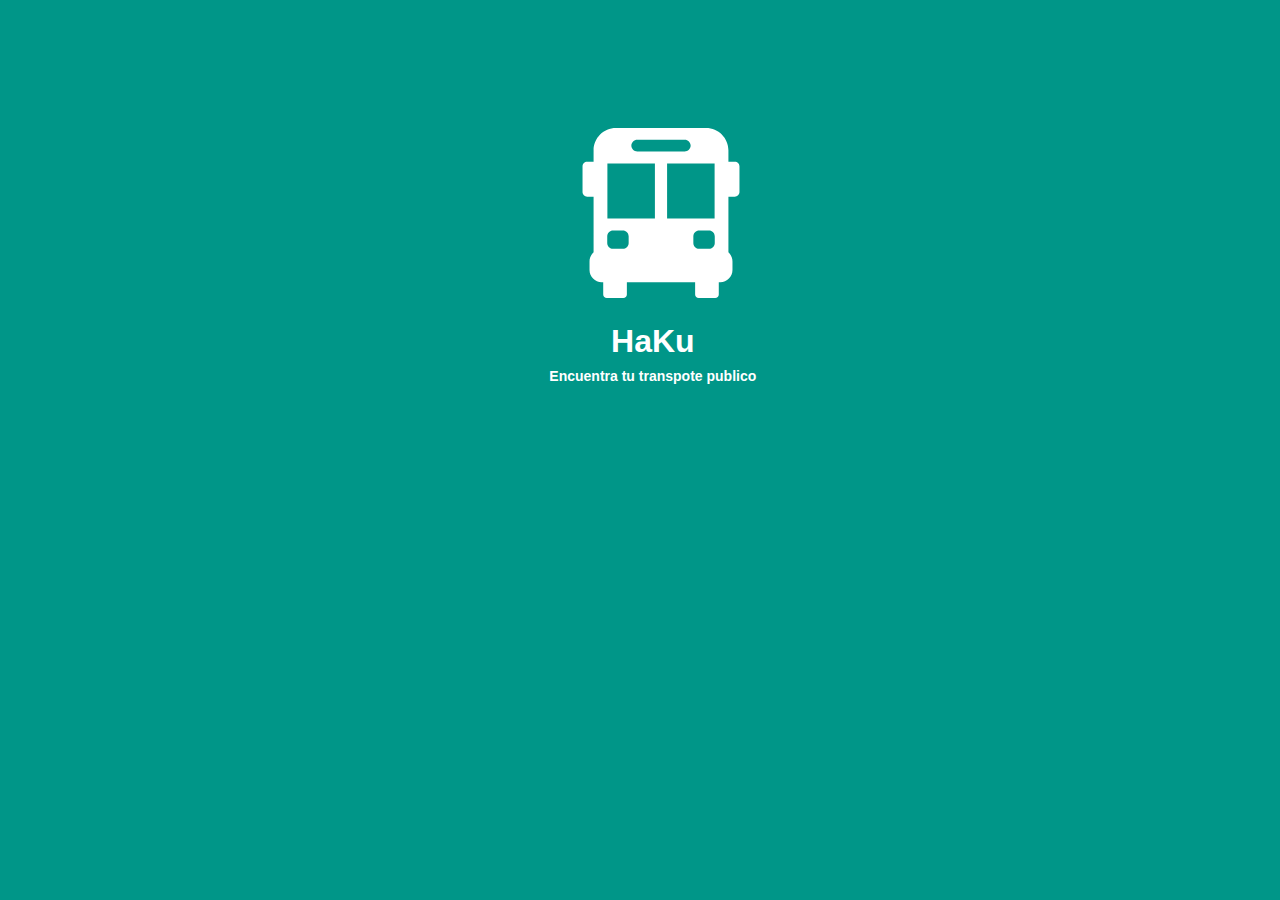
<file: index.html>
<!DOCTYPE html>
<html lang="es">
<head>
	<meta charset="UTF-8">
	<meta name="viewport" content="width=device-width, initial-scale=1">
	<title>Haku</title>
	<link rel="stylesheet" href="css/main.css">
	<link rel="stylesheet" href="css/normalize.css">
</head>
<body>
	<div id="transp">
		<a href="descrip.html"><img src="img/transp.svg" alt="icono"></a>
	</div>
	<div id="titulo">
		<a href="descrip.html"><h1>HaKu</h1></a>
		<a href="descrip.html"><h2>Encuentra tu transpote publico</h2></a>
	</div>
</body>
</html>
</file>
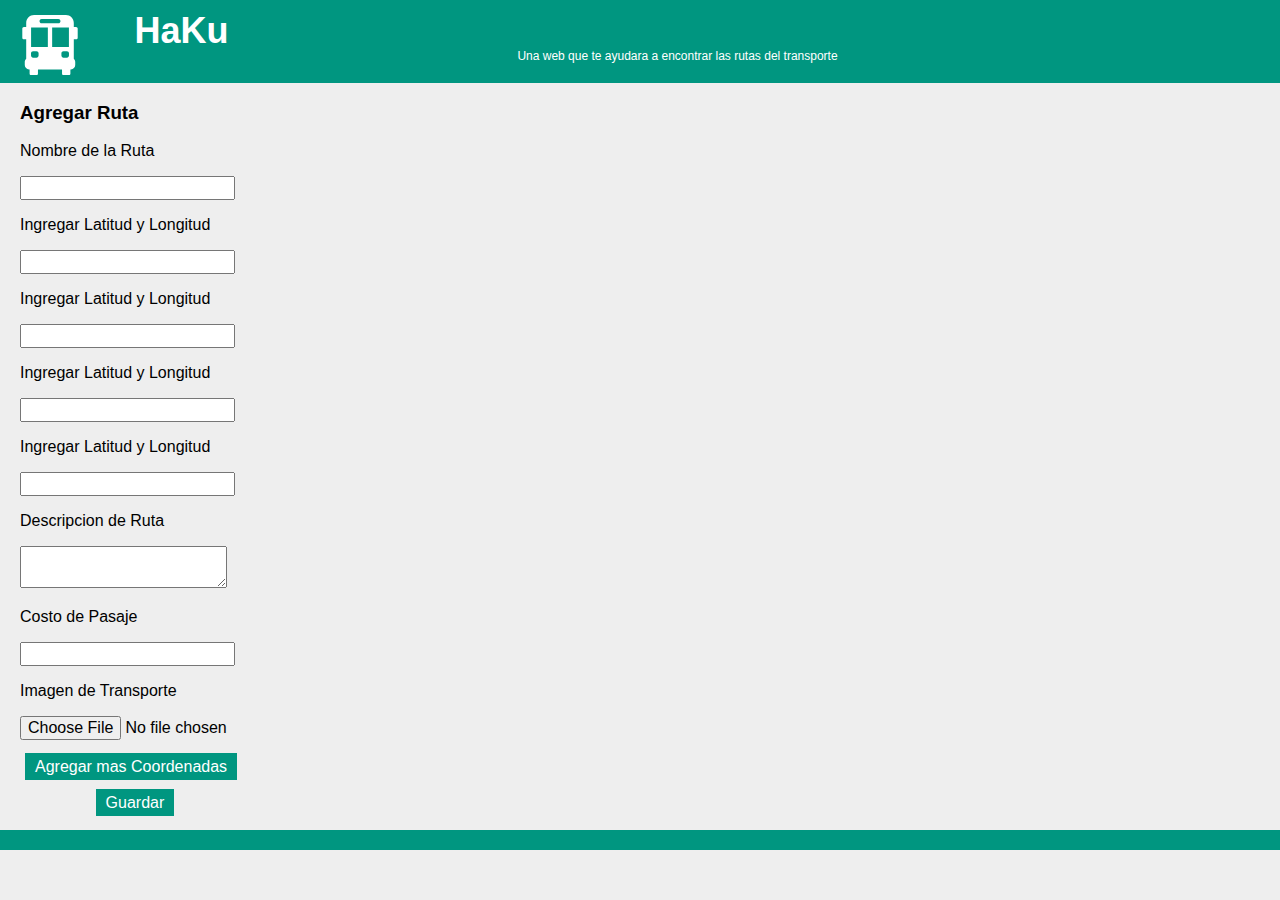
<file: admin.html>
<!DOCTYPE html>
<html lang="en">
<head>
	<meta charset="UTF-8">
	<meta name="viewport" content="width=device-width, initial-scale=1">
	<title>Administracion</title>
	<link rel="stylesheet" href="css/admin.css">
	<link rel="stylesheet" href="css/normalize.css">
	<script src="js/jquery-1.12.0.min.js"></script>
	<script src="js/main.js"></script>
</head>
<body>
<header>
	<div class="cabecera">
	<img src="img/transp.svg" alt="logo" width="60px">
	<h1>HaKu</h1>
	<br>
	<h2>Una web que te ayudara a encontrar las rutas del transporte</h2>
	</div>
</header>
<article id="mapa_adm">
	
</article>

<section id="ultimo">
	<h3>Agregar Ruta</h3>
	<div id="nom_ruta">
		<p>Nombre de la Ruta</p> 
		<input type="text">
	</div>
	
	<div class="LatyLog">
		<p>Ingregar Latitud y Longitud</p> 
	<input type="text">
	</div>
	<div class="LatyLog">
		<p>Ingregar Latitud y Longitud</p> 
	<input type="text">
	</div>
	<div class="LatyLog">
		<p>Ingregar Latitud y Longitud</p> 
	<input type="text">
	</div>
	<div class="LatyLog">
		<p>Ingregar Latitud y Longitud</p> 
	<input type="text">
	</div>

</section>
<div id="botones">
	<p>Descripcion de Ruta</p>
	<textarea></textarea>
	<p>Costo de Pasaje</p>
	<input type="text">
	<p>Imagen de Transporte</p>
	<input type="file">
	<br>
	<br>
	<a class="boton x" id="agregar" href="#">Agregar mas Coordenadas</a>
	<br>
	<br>
	<a class="boton y" href="#">Guardar</a>
</div>
<br>
<footer>
	
</footer>
	
</body>
</html>
</file>
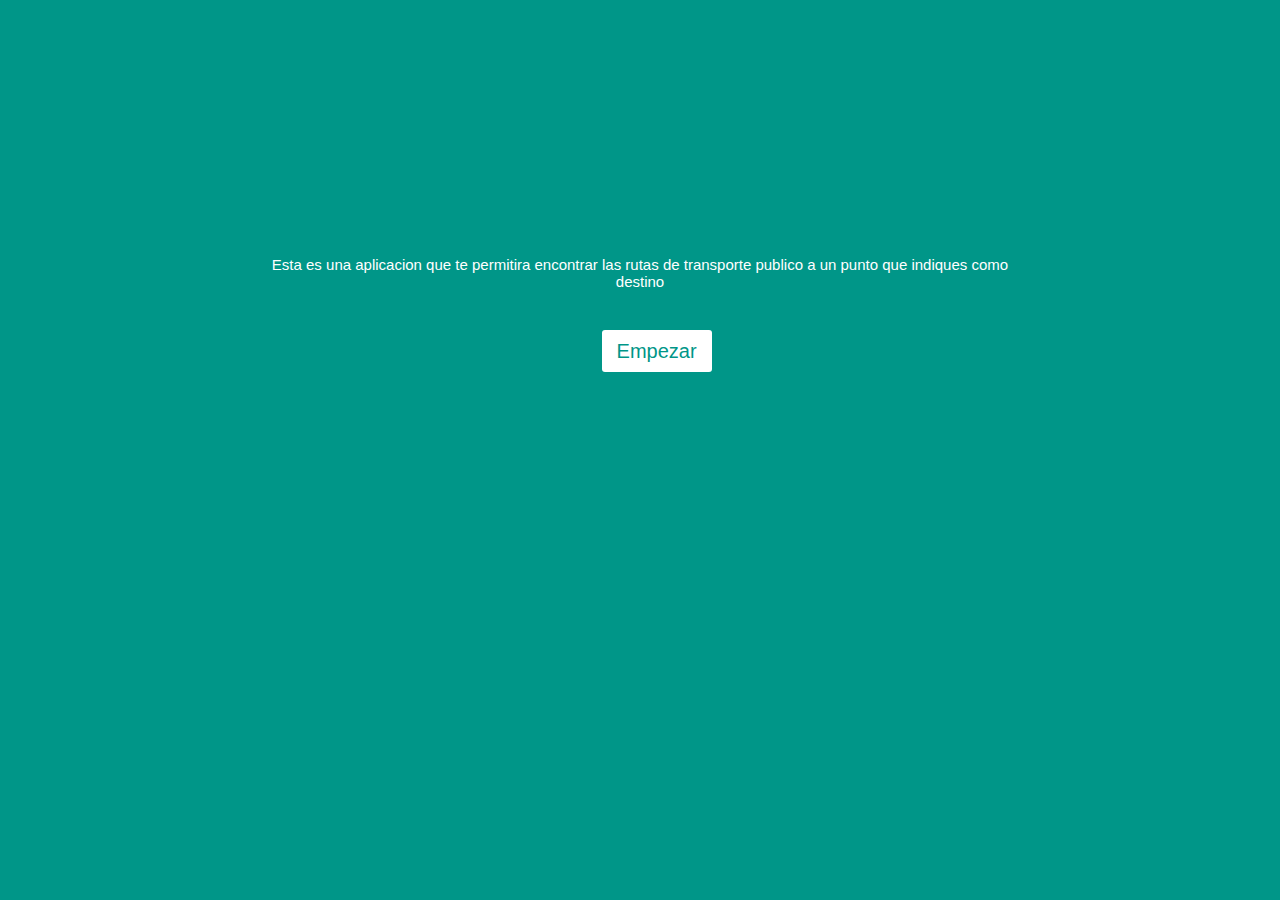
<file: descrip.html>
<!DOCTYPE html>
<html lang="es">
<head>
	<meta charset="UTF-8">
	<meta name="viewport" content="width=device-width, initial-scale=1">
	<title>Descripcion</title>
	<link rel="stylesheet" href="css/main.css">
	<link rel="stylesheet" href="css/normalize.css">
</head>
<body>
	<div id="txt_descripcion"><p>Esta es una aplicacion que te permitira encontrar las rutas de transporte publico a un punto que indiques como destino</p></div>
	
	<div id="btn_empezar"><a href="mapa.html">Empezar</a></div>
</body>
</html>
</file>
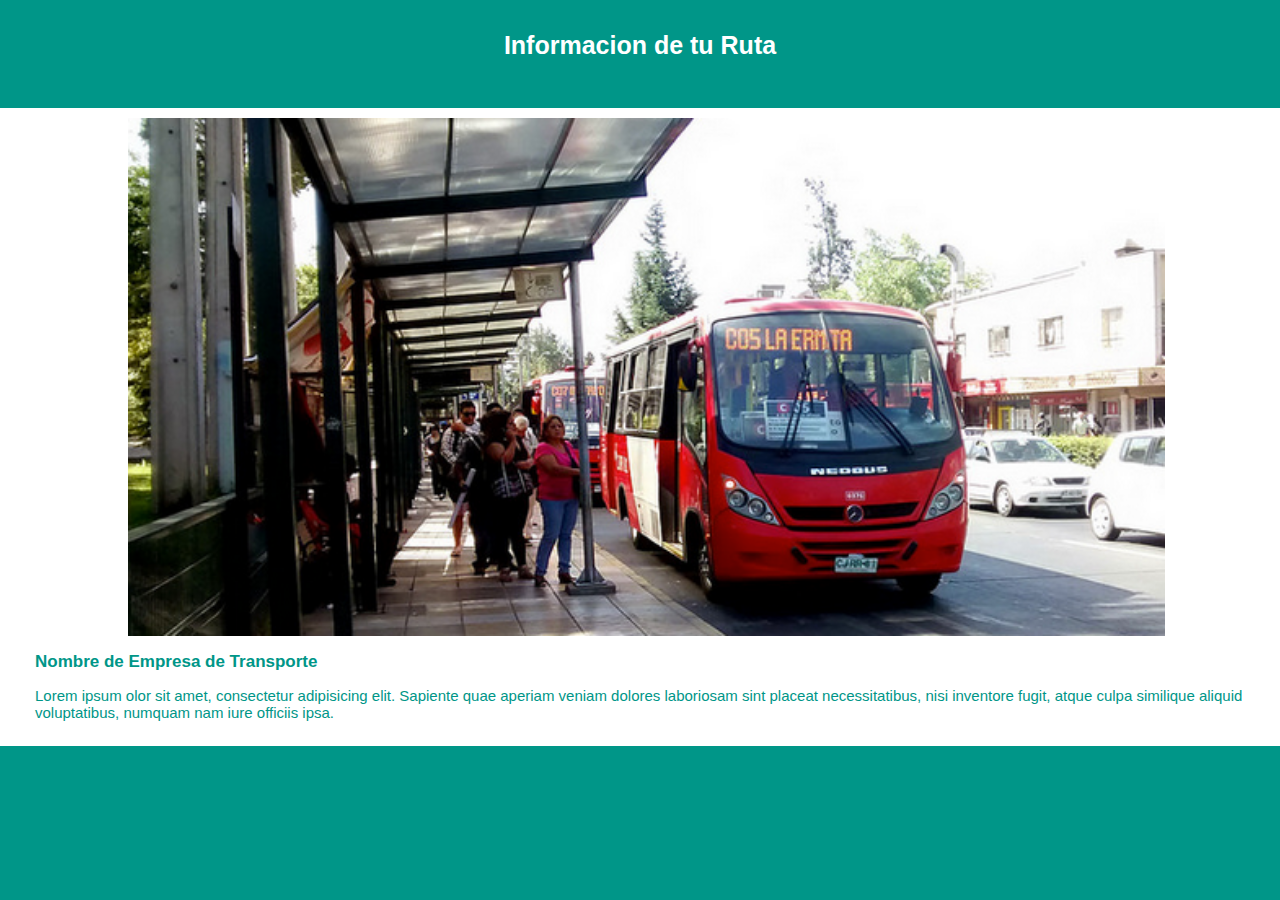
<file: inforuta.html>
<!DOCTYPE html>
<html lang="es">
<head>
	<meta charset="UTF-8">
	<meta name="viewport" content="width=device-width, initial-scale=1">
	<title>Informacion</title>
	<link rel="stylesheet" href="css/main.css">
	<link rel="stylesheet" href="css/normalize.css">
</head>
<body>
	<div id="info">
		<header>
		<div id="titulo_info"><h1>Informacion de tu Ruta</h1></div>
		</header>
		<section>
		<div id="img_info"><img src="img/bus.png" alt="imagen de bus" width="90%"></div>
		</section>
		<article>
			<div id="descrip_info">
				<h1>Nombre de Empresa de Transporte</h1>
				<p>Lorem ipsum olor sit amet, consectetur adipisicing elit. Sapiente quae aperiam veniam dolores laboriosam sint placeat necessitatibus, nisi inventore fugit, atque culpa similique aliquid voluptatibus, numquam nam iure officiis ipsa.</p>
			</div>
		</article>
	</div>

</body>
</html>
</file>
<file: css/main.css>
body {
  background-color: #009688;
  color: #fff;
}
a {
  color: #fff;
  text-decoration: none;
}
#transp {
  display: block;
  margin-top: 30%;
  width: 96px;
  margin-right: 35%;
  margin-left: 35%;
}
#transp img {
  width: 100%;
}
#titulo {
  width: 60%;
  margin-left: 20%;
  text-align: center;
}
#titulo h2 {
  margin-top: -1em;
  font-size: 14px;
}
#txt_descripcion {
  margin-top: 20%;
  text-align: center;
  width: 60%;
  margin-left: 20%;
  font-size: 15px;
}
#btn_empezar {
  margin-top: 50px;
  margin-left: 35%;
}
#btn_empezar a {
  padding: 10px 15px 10px 15px;
  color: #009688;
  background-color: #fff;
  border-radius: 3px;
}
#btn_empezar a:hover {
  color: #fff;
  background-color: #009688;
  border: 2px solid #fff;
  border-radius: 15px;
  transition: border-radius 0.3s;
  -webkit-transtion: border-radius 0.3s;
}
#info {
  background-color: #fff;
}
#titulo_info {
  width: 100%;
  background-color: #009688;
}
#titulo_info h1 {
  padding: 10px 0 10px 0;
  width: 60%;
  margin-left: 20%;
  margin-top: 0;
  font-size: 20px;
  text-align: center;
}
#img_info {
  margin-left: 10%;
}
#descrip_info {
  color: #009688;
  padding-left: 35px;
  padding-right: 35px;
  padding-bottom: 20px;
}
#descrip_info h1 {
  font-size: 17px;
}
#descrip_info p {
  font-size: 15px;
}
@media screen and (min-width: 360px) {
  #descrip_info {
    padding-bottom: 25%;
  }
}
@media screen and (min-width: 480px) {
  #transp {
    margin-top: 10%;
    margin-left: 41%;
  }
  #btn_empezar {
    margin-left: 40%;
  }
  #titulo_info {
    padding: 1px 0 1px 0;
  }
  #descrip_info {
    margin-bottom: 20px;
    padding-bottom: 10px;
  }
  #img_info {
    margin-top: 10px;
  }
}
@media screen and (min-width: 768px) {
  #transp {
    width: 96px;
    margin-right: 45%;
    margin-left: 45%;
  }
  #titulo {
    margin-left: 21%;
  }
  #btn_empezar {
    margin-left: 42%;
  }
  #btn_empezar a {
    padding: 10px 15px 10px 15px;
    font-size: 20px;
  }
  #titulo_info h1 {
    padding: 30px 0 30px 0;
    width: 60%;
    margin-left: 20%;
    font-size: 25px;
  }
}
@media screen and (min-width: 980px) {
  #transp {
    width: 130px;
    margin-right: 45%;
    margin-left: 45%;
  }
  #btn_empezar {
    margin-left: 45%;
  }
  #btn_empezar a {
    padding: 10px 15px 10px 15px;
    font-size: 20px;
  }
  #titulo_info h1 {
    padding: 30px 0 30px 0;
    width: 60%;
    margin-left: 20%;
    font-size: 25px;
  }
}
@media screen and (min-width: 980px) {
  #transp {
    width: 170px;
    margin-right: 45%;
    margin-left: 45%;
  }
  #btn_empezar {
    margin-left: 47%;
  }
}
</file>
<file: css/admin.css>
body {
  background-color: #eee;
}
.cabecera {
  color: #fff;
  background-color: #009680;
  width: 100%;
}
.cabecera img {
  margin: 15px 0 0 20px;
}
.cabecera h1 {
  display: inline-block;
  vertical-align: top;
  margin: 10px 0 0 50px;
  font-size: 36px;
}
.cabecera h2 {
  text-decoration: none;
  font-size: 12px;
  margin: -30px 10px 0 85px;
  text-align: center;
  font-weight: normal;
}
header {
  background-color: #009680;
  padding-bottom: 20px;
}
section {
  margin-left: 20px;
}
#botones {
  margin-left: 20px;
}
#botones .boton {
  background-color: #009680;
  text-decoration: none;
  color: #fff;
}
#botones .x {
  padding: 5px 10px 5px 10px;
  margin-left: 5px;
}
#botones .y {
  padding: 5px 10px 5px 10px;
  margin-left: 6%;
}
#mapa_adm {
  background-color: #f00;
  width: 500px;
  height: 100%;
  float: right;
}
footer {
  width: 100%;
  height: 20px;
  background-color: #009680;
}
</file>
